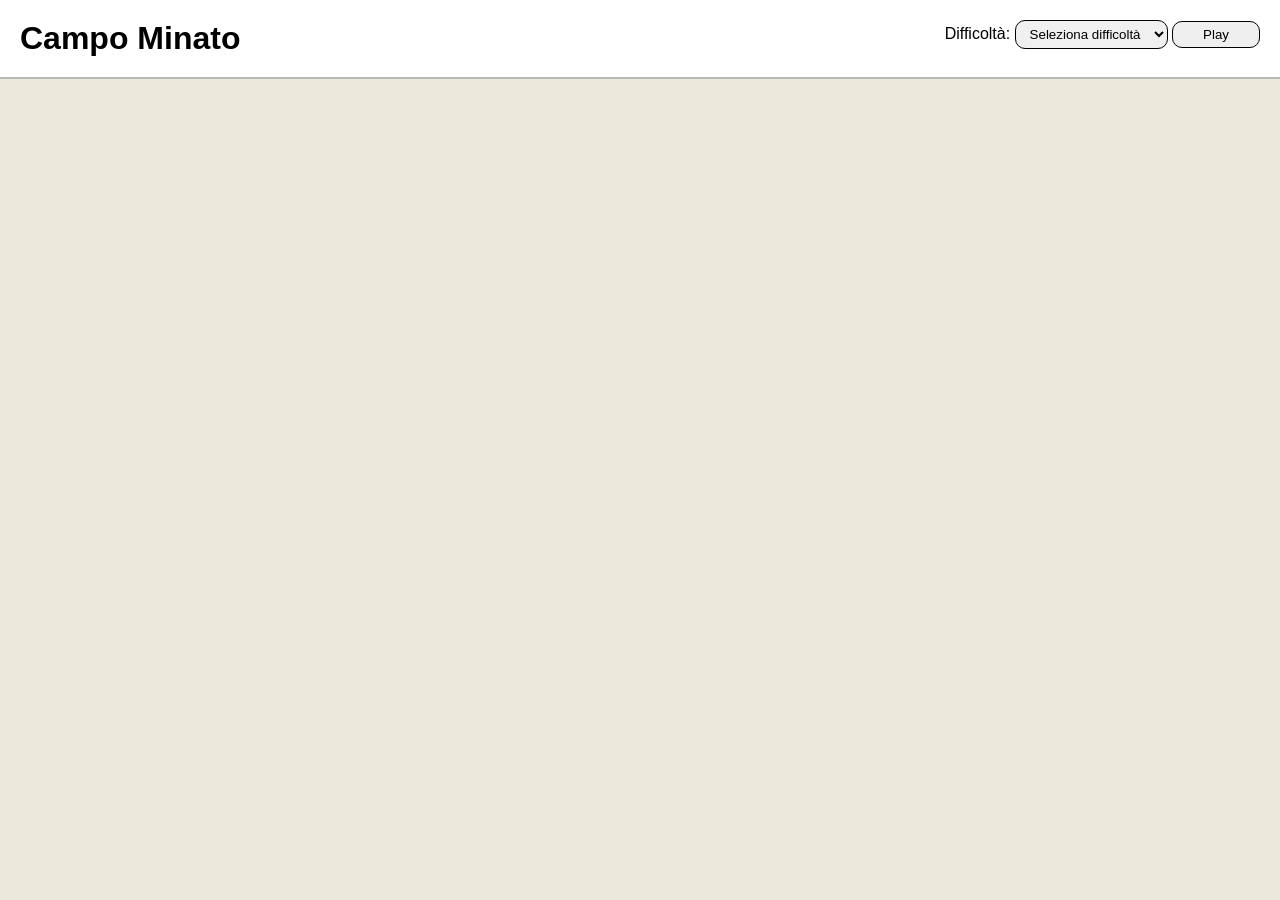
<file: index.html>
<!DOCTYPE html>
<html lang="en">

<head>
    <meta charset="UTF-8">
    <meta name="viewport" content="width=device-width, initial-scale=1.0">
    <link rel="stylesheet" href="./css/style.css">
    <title>Campo minato </title>
</head>

<body>
    <header>
        <h1>Campo Minato</h1>
        <div>
            <label for="level">Difficoltà:</label>
            <select name="level" id="level">
                <option value="">Seleziona difficoltà</option>
                <option value="1">Easy</option>
                <option value="2">Medium</option>
                <option value="3">Hard</option>
            </select>
            <button id="play">Play</button>
        </div>
    </header>
    <main>
        <h3 class="score"></h3>
        <div id="board">
            <div id="grid">
            </div>
            <div id="end-game">
                <div class="win d-none">VITTORIA</div>
                <div class="defeat d-none">SCONFITTA</div>
            </div>
        </div>
    </main>
    <script type="text/javascript" src="./js/script.js"></script>
</body>

</html>
</file>
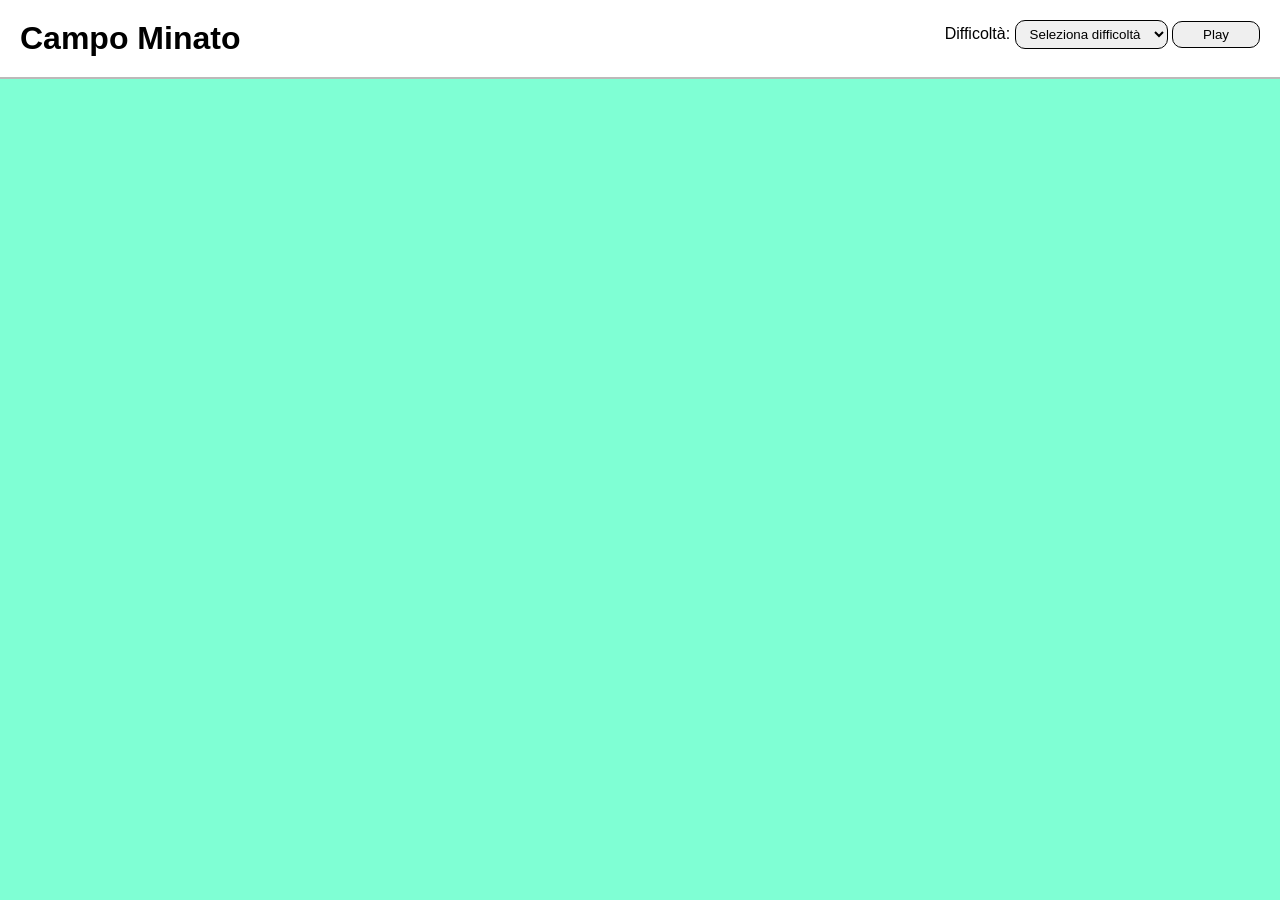
<file: bonus/index.html>
<!DOCTYPE html>
<html lang="en">
<head>
    <meta charset="UTF-8">
    <meta name="viewport" content="width=device-width, initial-scale=1.0">
    <link rel="stylesheet" href="./css/style.css">
    <title>Campo minato </title>
</head>
<body>
    <header>
        <h1>Campo Minato</h1>
        <div>
            <label for="level">Difficoltà:</label>
            <select name="level" id="level">
                <option value="">Seleziona difficoltà</option>
                <option value="1">Easy</option>
                <option value="2">Medium</option>
                <option value="3">Hard</option>
            </select>
            <button id="play">Play</button>
        </div>
    </header>
    <main>
        <div id="grid"></div>
    </main>
    <script type="text/javascript" src="./js/script.js"></script>
</body>
</html>
</file>
<file: css/style.css>
* {
    margin: 0;
    padding: 0;
    box-sizing: border-box;
}

body {
    background-color: #ebe9dc;
    font-family: Arial, Helvetica, sans-serif;
}

header {
    background-color: #fff;
    padding: 20px;
    display: flex;
    justify-content: space-between;
    box-shadow: 0px 2px rgb(188, 185, 185);
}


#play, #level {
    padding: 5px 30px;
    border: 1px solid #000;
    border-radius: 10px;
    cursor: pointer;
}

#level {
    padding: 5px 10px;
    background-color: #F0F0F0;
}

main {
    display: flex;
    flex-direction: column;
    justify-content: center;
    align-items: center;
}

#grid {
    margin: 0 auto;
    display: flex;
    flex-wrap: wrap;
    justify-content: center;
    align-items: center;
}

#board {
    position: relative;
    max-width: 600px;
    max-height: 600px;
}

.win, .defeat {
    position: absolute;
    width: 100%;
    height: 100%;
    left: 50%;
    top: 50%;
    transform: translate(-50%, -50%);
    display: flex;
    justify-content: center;
    align-items: center;
    font-size: 40px;
    font-weight: bolder;
    letter-spacing: 10px;
    color: #3b3b3b;
}

.win {
    background-color: rgba(55, 233, 55, 0.493);
}

.defeat {
    background-color: rgb(255, 0, 0, 0.493);
}

.d-none {
    display: none;
}

.square {
    aspect-ratio: 1 / 1;
    display: flex;
    justify-content: center;
    align-items: center;
    background-color: #DDEAEB;
    border: 1px solid #000;
    color: #000;
    font-weight: 700;
    cursor: pointer;
}

.square:hover {
    background-color: transparent;
}

.clicked-violet {
    background-color: #837bbb;
    color: #fff;
}

.clicked-violet:hover {
    background-color: #847bbbb7;
}

.clicked-red {
    background-color: #d66388;
    color: #fff;
}

.clicked-red {
    background-color: #d66387a9;
}

.easy-squares {
    width: calc(100% / 10);
}

.medium-squares {
    width: calc(100% / 9);
}

.hard-squares {
    width: calc(100% / 7)
}

h3 {
    margin: 20px;
}
</file>
<file: bonus/css/style.css>
* {
    margin: 0;
    padding: 0;
    box-sizing: border-box;
}

body {
    background-color: #7fffd4;
    font-family: Arial, Helvetica, sans-serif;
}

header {
    background-color: #fff;
    padding: 20px;
    display: flex;
    justify-content: space-between;
    box-shadow: 0px 2px rgb(188, 185, 185);
}

#play, #level {
    padding: 5px 30px;
    border: 1px solid #000;
    border-radius: 10px;
    cursor: pointer;
}

#level {
    padding: 5px 10px;
    background-color: #F0F0F0;
}

#grid {
    max-width: 600px;
    max-height: 600px;
    margin: 0 auto;
    padding: 80px 0;
    display: flex;
    flex-wrap: wrap;
    justify-content: center;
    align-items: center;
}

.square {
    aspect-ratio: 1 / 1;
    display: flex;
    justify-content: center;
    align-items: center;
    background-color: #7fffd4;
    border: 1px solid #000;
    color: #000;
    cursor: pointer;
}

.clicked-azure {
    background-color: #069AF3;
}

.easy-squares {
    width: calc(100% / 10);
}

.medium-squares {
    width: calc(100% / 9);
}

.hard-squares {
    width: calc(100% / 7)
}
</file>
